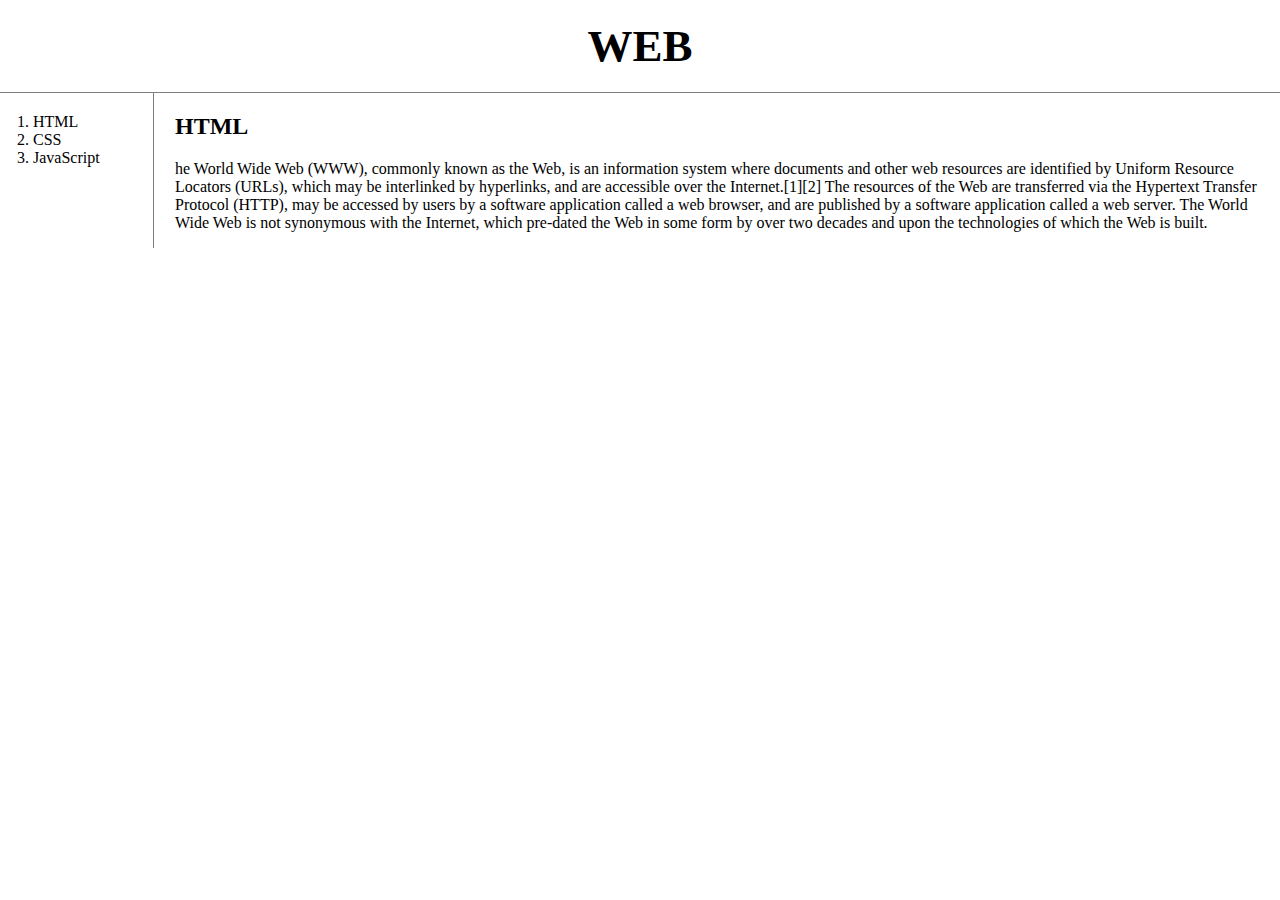
<file: index.html>
<!doctype html>
<html>
<head>
  <title>WEB1 - Welcome</title>
  <meta charset="utf-8">
  <link rel="stylesheet" href="style.css">
</head>
<body>
  <h1><a href="index.html">WEB</a></h1>
  <div id="grid">
  <ol>
    <li><a href="1.html">HTML</a></li>
    <li><a href="2.html">CSS</a></li>
    <li><a href="3.html">JavaScript</a></li>
  </ol>
    <div id="article">
    <h2>HTML</h2>
    <p>
      he World Wide Web (WWW), commonly known as the Web, is an information system where documents and other web resources are identified by Uniform Resource Locators (URLs), which may be interlinked by hyperlinks, and are accessible over the Internet.[1][2] The resources of the Web are transferred via the Hypertext Transfer Protocol (HTTP), may be accessed by users by a software application called a web browser, and are published by a software application called a web server. The World Wide Web is not synonymous with the Internet, which pre-dated the Web in some form by over two decades and upon the technologies of which the Web is built.
    </p>
    </div>
  </div>
</body>
</html>
</file>
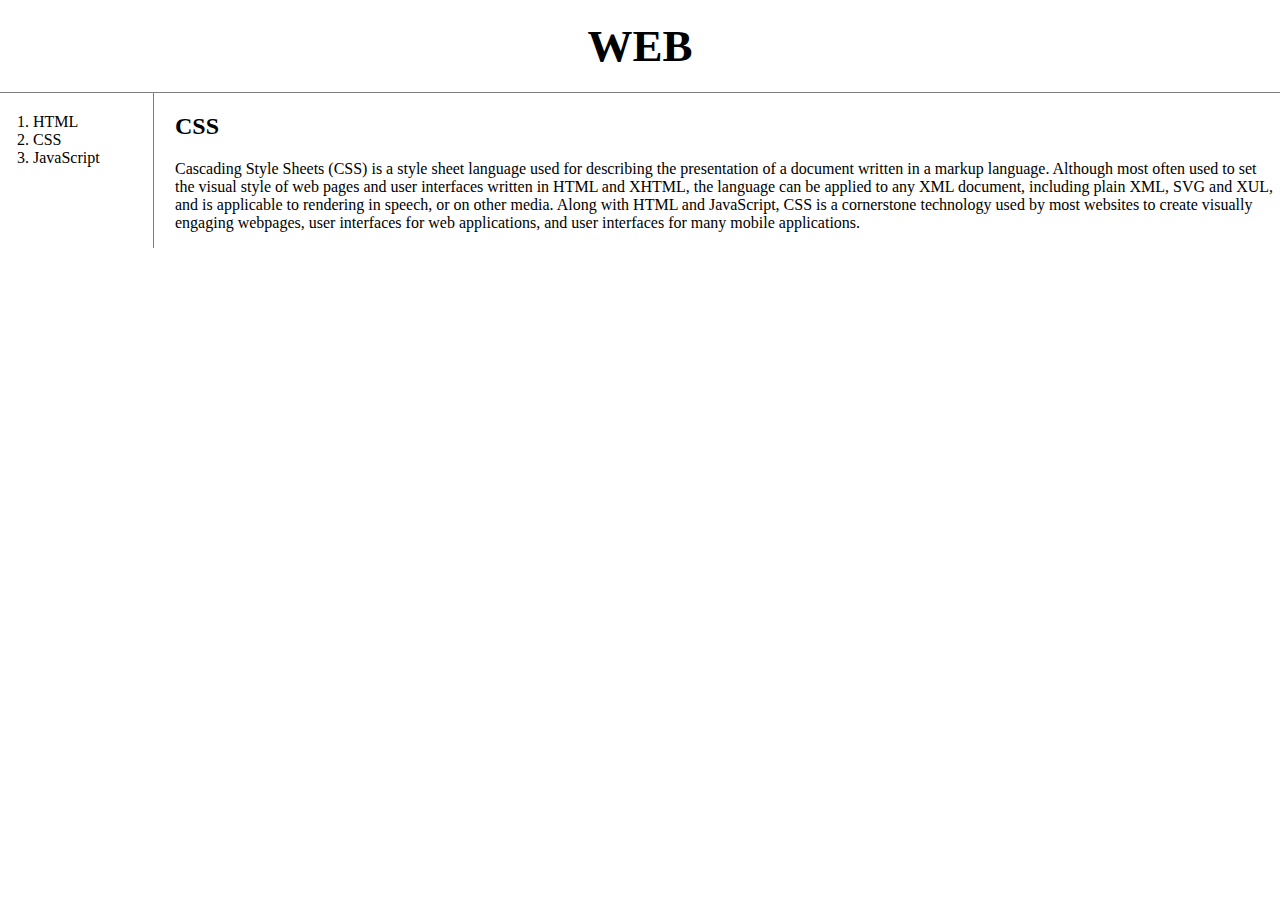
<file: 2.html>
<!doctype html>
<html>
<head>
  <title>WEB - CSS</title>
  <meta charset="utf-8">
  <link rel="stylesheet" href="style.css">
</head>
  <body>
  <h1><a href="index.html">WEB</a></h1>
  <div id="grid">
    <ol>
      <li><a href="1.html">HTML</a></li>
      <li><a href="2.html">CSS</a></li>
      <li><a href="3.html">JavaScript</a></li>
    </ol>
    <div id="article">
        <h2>CSS</h2>
        <p>
          Cascading Style Sheets (CSS) is a style sheet language used for describing the presentation of a document written in a markup language. Although most often used to set the visual style of web pages and user interfaces written in HTML and XHTML, the language can be applied to any XML document, including plain XML, SVG and XUL, and is applicable to rendering in speech, or on other media. Along with HTML and JavaScript, CSS is a cornerstone technology used by most websites to create visually engaging webpages, user interfaces for web applications, and user interfaces for many mobile applications.
        </p>
      </div>
  </div>
  </body>
</html>
</file>
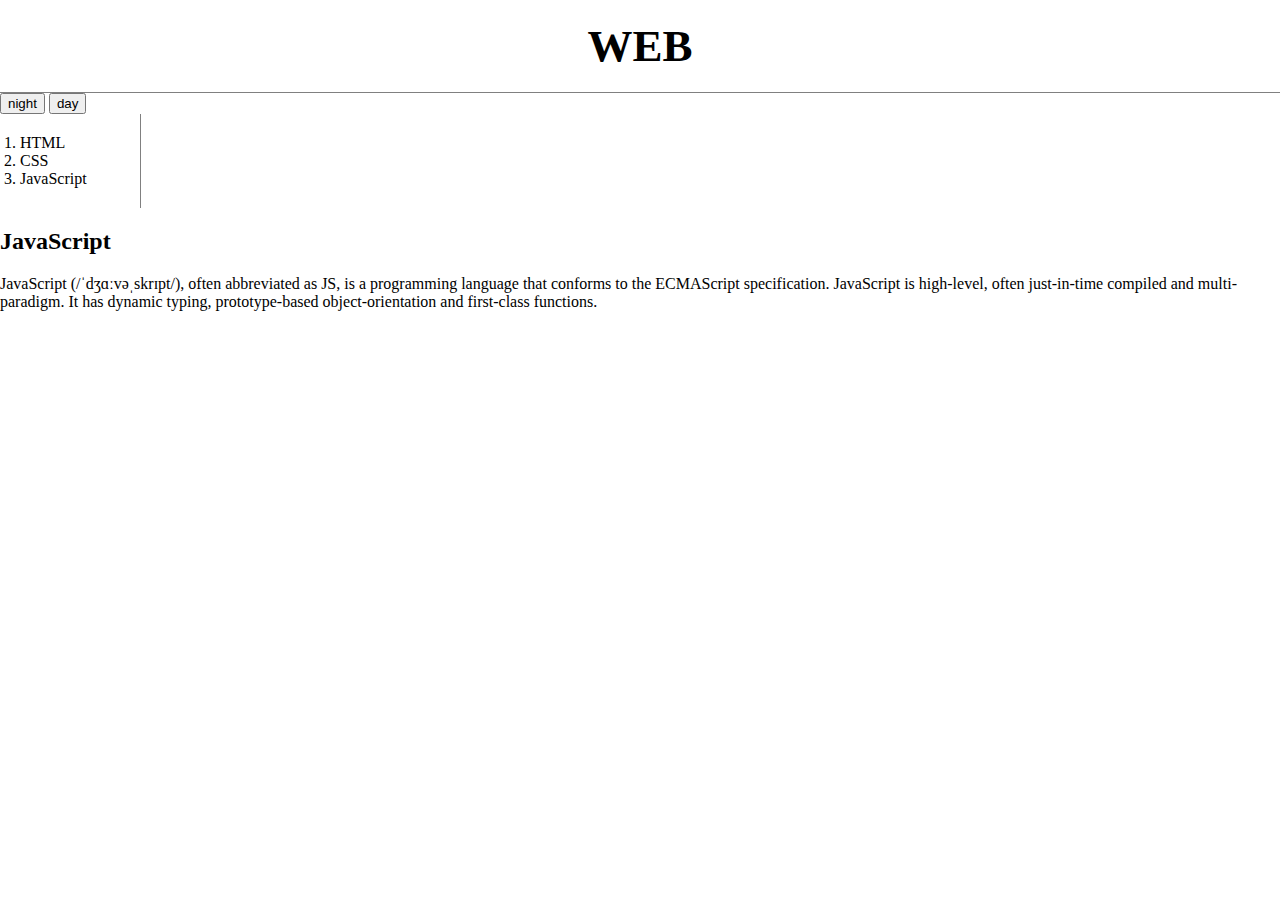
<file: 3.html>
<!doctype html>
<html>
<head>
  <title>WEB1 - JavaScript</title>
  <meta charset="utf-8">
  <link rel="stylesheet" href="style.css">
</head>
<body>
  <h1><a href="index.html">WEB</a></h1>
  <input type="button" value="night" onclick="
  document.querySelector('body').style.backgroundColor='black';
  document.querySelector('body').style.color='white';
  ">
  <input type="button" value="day" onclick="
  document.querySelector('body').style.backgroundColor='white';
  document.querySelector('body').style.color='black';
  ">
  <ol>
    <li><a href="1.html">HTML</a></li>
    <li><a href="2.html">CSS</a></li>
    <li><a href="3.html">JavaScript</a></li>
  </ol>
  <div id="article">
  <h2>JavaScript</h2>
  <p>
    JavaScript (/ˈdʒɑːvəˌskrɪpt/), often abbreviated as JS, is a programming language that conforms to the ECMAScript specification. JavaScript is high-level, often just-in-time compiled and multi-paradigm. It has dynamic typing, prototype-based object-orientation and first-class functions.
  </p>
  </div>
  </div>
</body>
</html>
</file>
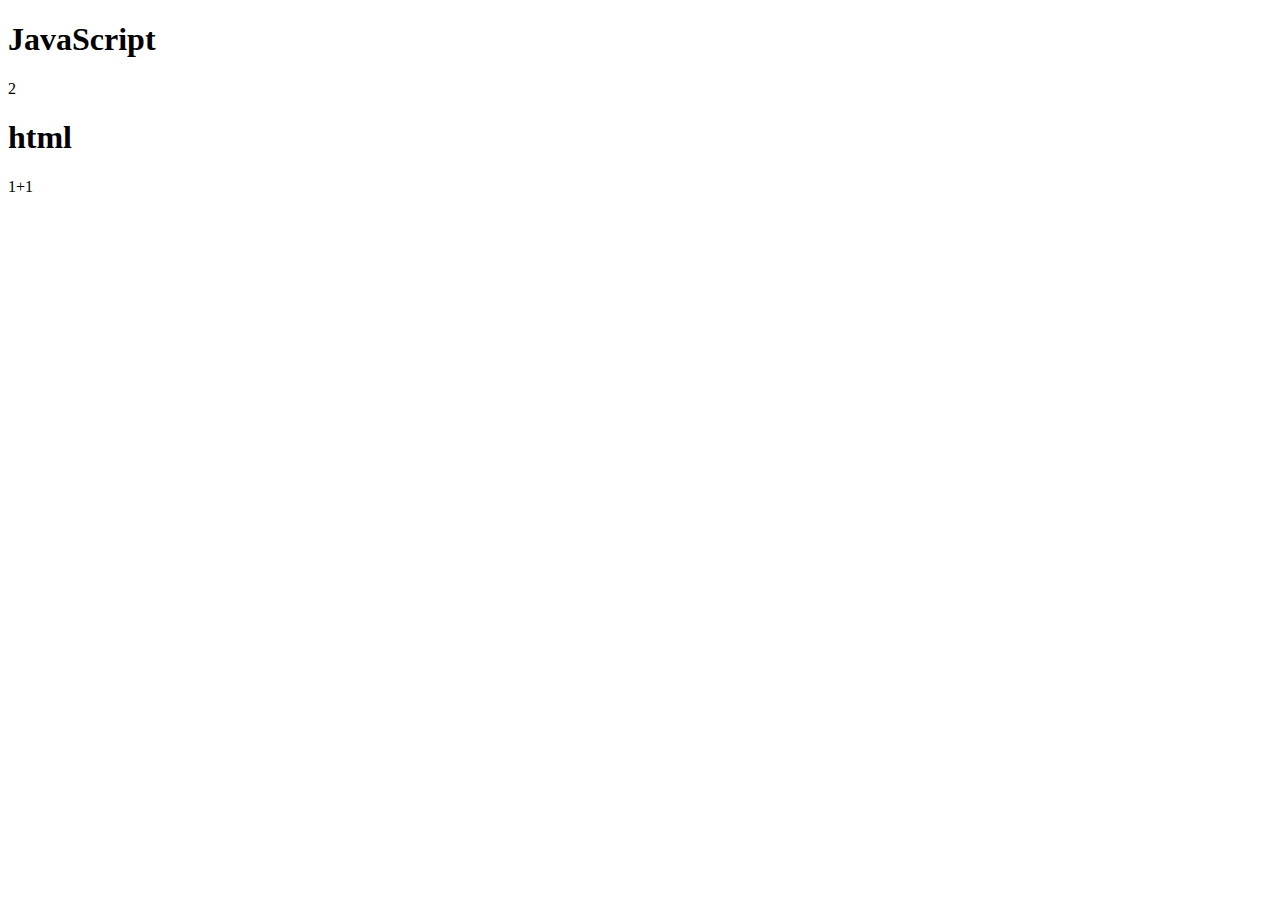
<file: ex1.html>
<!DOCTYPE html>
<html>
    <head>
        <meta charset="utf-8">
        <title></title>
    </head>
    <body>
        <h1>JavaScript</h1>
        <script>
            document.write(1+1)
        </script>
        <h1>html</h1>
        1+1
    </body>
</html>
</file>
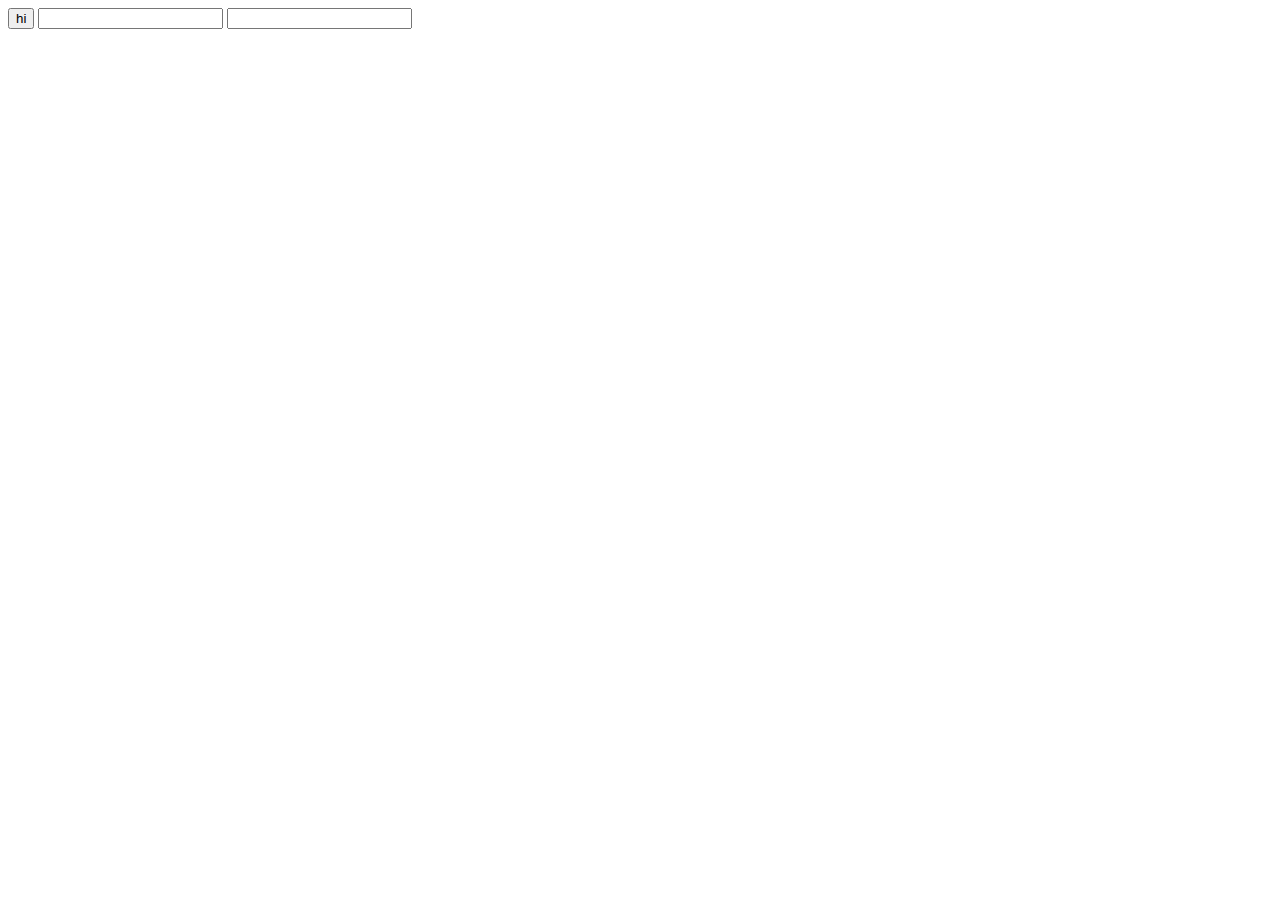
<file: ex2.html>
<!DOCTYPE html>
<html>
    <head>
        <meta charset="utf-8">
        <title></title>
    </head>
    <body>
        <input type="button" value="hi" onclick="alert('hi')">
        <input type="text" onchange="alert('changed')">
        <input type="text" onkeydown="alert('key down!')">
    </body>
</html>
</file>
<file: style.css>
body{
    margin:0;
  }
  a {
    color:black;
    text-decoration: none;
  }
  h1 {
    font-size:45px;
    text-align: center;
    border-bottom:1px solid gray;
    margin:0;
    padding:20px;
  }
  ol{
    border-right:1px solid gray;
    width:100px;
    margin:0;
    padding:20px;
  }
  #grid{
    display: grid;
    grid-template-columns: 150px 1fr;
  }
  #grid ol{
    padding-left:33px;
  }
  #grid #article{
    padding-left:25px;
  }
  @media(max-width:800px){
    #grid{
      display: block;
  }
  ol{
    border-right:none;
  }
  h1{
    border-bottom:none;
  }
</file>
